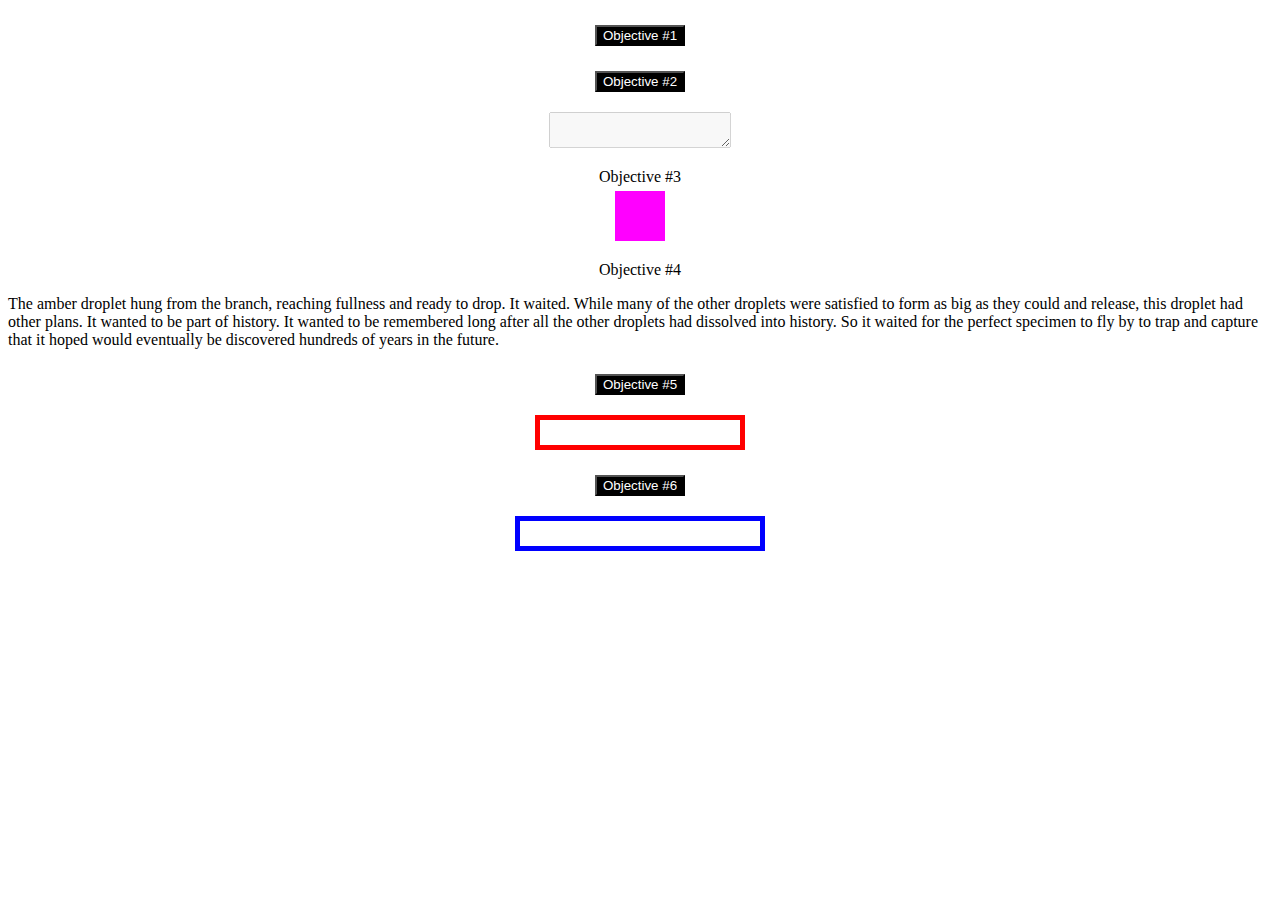
<file: DOM/index.html>
<!DOCTYPE html>
<html>

<head>
    <meta charset="utf-8" >
    <meta name="viewport" content="width=device-width, initial-scale=1.0, shrink-to-fit=no" >
    <title>DOM</title>
   
    <link rel="stylesheet" href="style.css" >
    </head>
    <body>
    

           

       <script src="app.js"></script>
    </body>
    </html>
</file>
<file: DOM/style.css>
.btn{
    background-color: black;
    color: white;
    margin: 25px auto 20px auto;
    display: block;
}

textarea{
    margin-left: auto;
    margin-right: auto;
    display: block;
}
#obj3 {
   margin-left: auto;
    margin-right: auto;
    display: block;
    width: 50px;
    height: 50px;
}
label{
    margin-top: 20px;
    margin-bottom: 5px;
    text-align: center;
    display: block;
}
#obj4 {
   margin-left: auto;
    margin-right: auto;
    display: block;
    
}
#obj5{
     margin-left: auto;
    margin-right: auto;
    display: block;
    text-align: center;
  border: 5px solid red;
    width: 200px;
   min-height: 25px;
  
}
span{
    display: block;
} 
#obj6{
     margin-left: auto;
    margin-right: auto;
    display: block;
    text-align: center;
  border: 5px solid blue;
    width: 200px;
   min-height: 25px;
  
}
</file>
